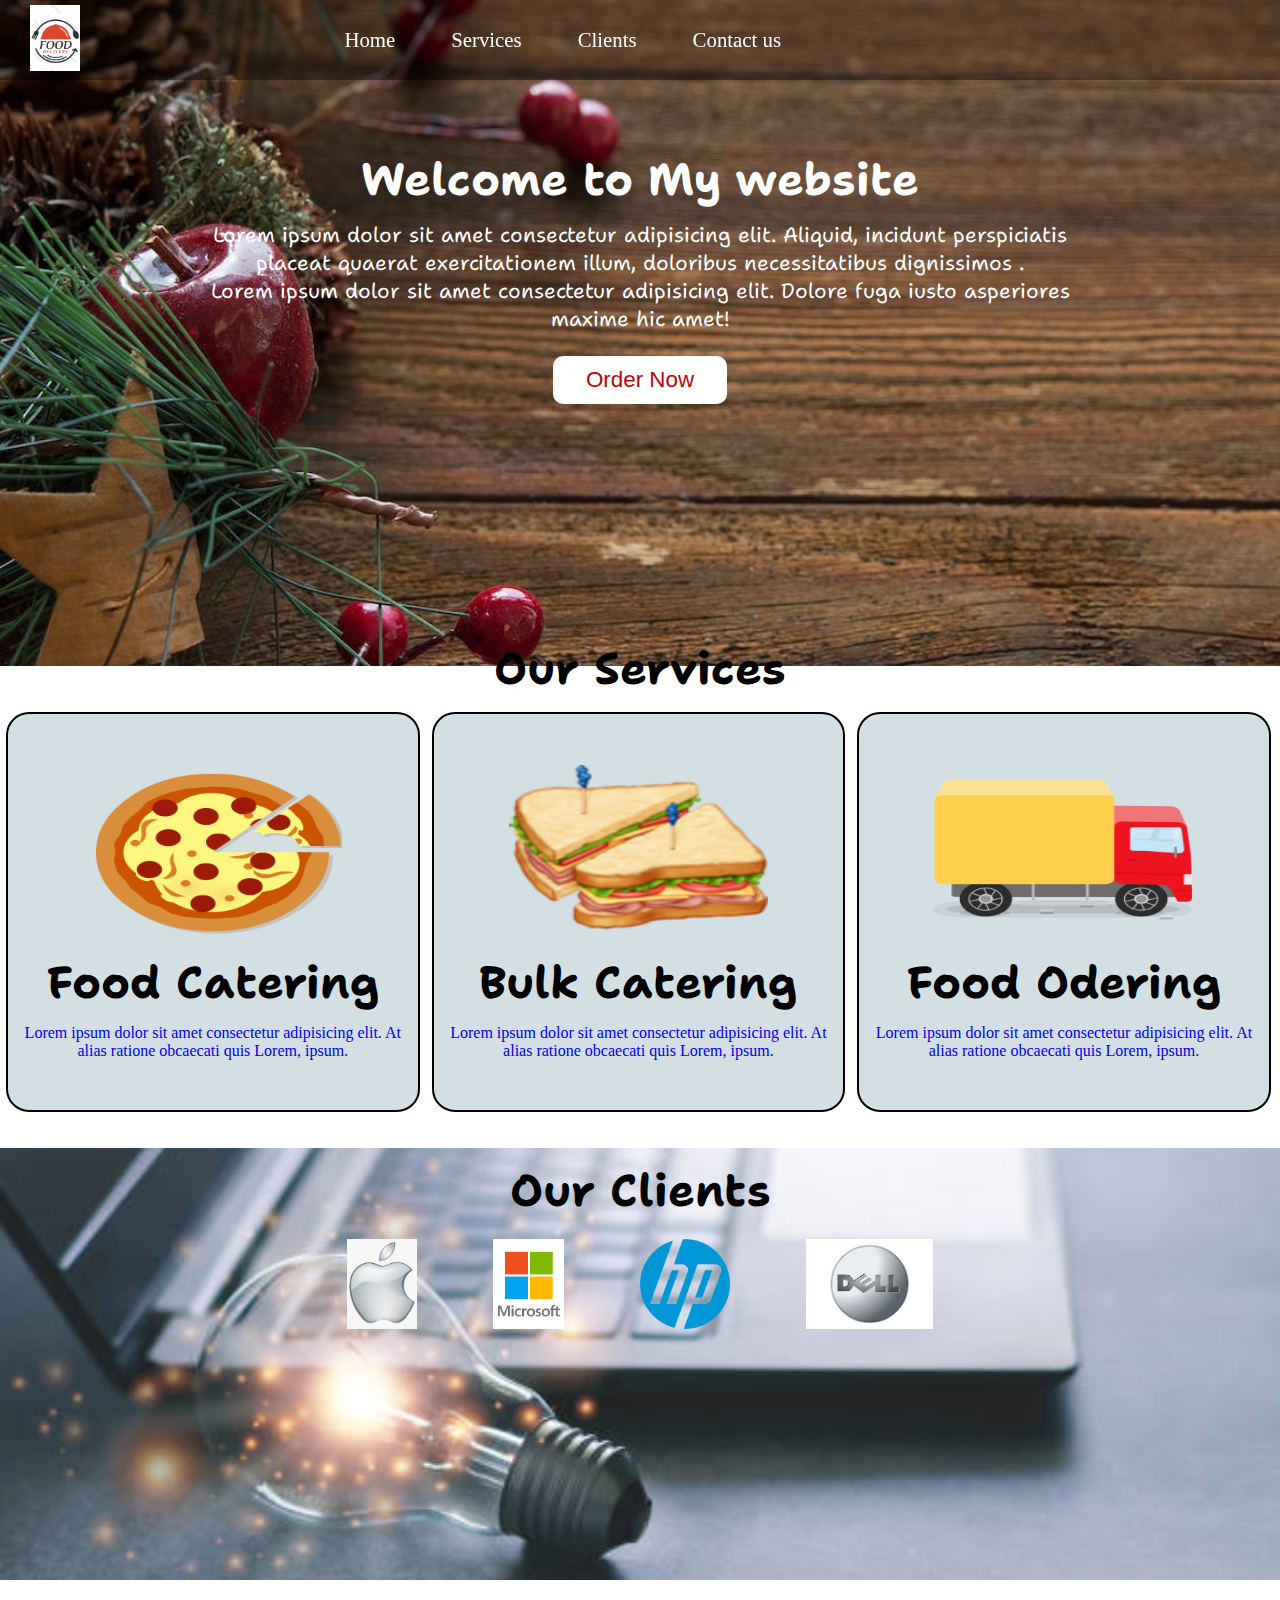
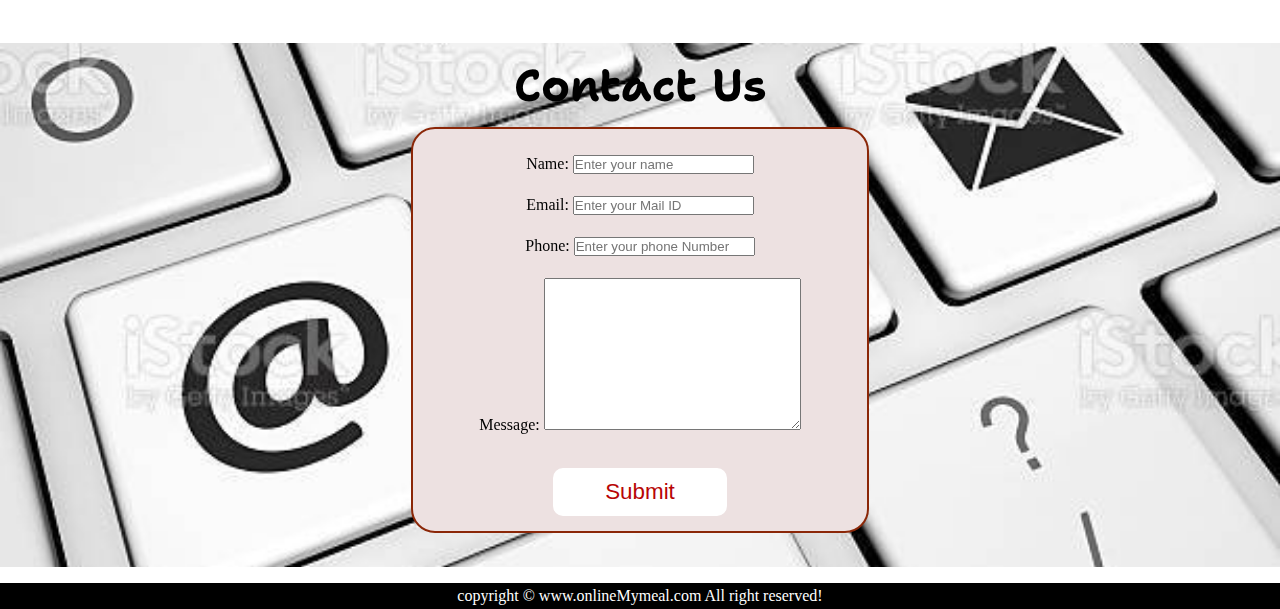
<file: index.html>
<!DOCTYPE html>
<html lang="en">

<head>
  <meta charset="UTF-8">
  <meta http-equiv="X-UA-Compatible" content="IE=edge">
  <meta name="viewport" content="width=device-width, initial-scale=1.0">
  <title>Myfooddelivary.com</title>
  <link rel="stylesheet" href="cssStyle.css">
  <link rel="stylesheet" href="phone.css">
  <link rel="preconnect" href="https://fonts.googleapis.com">
  <link rel="preconnect" href="https://fonts.gstatic.com" crossorigin>
  <link href="https://fonts.googleapis.com/css2?family=Shantell+Sans:wght@500&display=swap" rel="stylesheet">

</head>

<body>
  <nav id="navbar">
    <div id="logo">
      <img src="images/logo.jpg" alt="Error">
    </div>

    <div class="items">
      <ul>
        <li class="item"><a href="#home">Home</a>
        </li>
        <li class="item"><a href="#services-container">Services</a></li>
        <li class="item"><a href="#client-section">Clients</a></li>
        <li class="item"><a href="#contact-section">Contact us</a></li>
      </ul>
    </div>
  </nav>
  <section id="home">
    <h1 class="h-primary">
      Welcome to My website
    </h1>
    <p>Lorem ipsum dolor sit amet consectetur adipisicing elit. Aliquid, incidunt perspiciatis placeat quaerat
      exercitationem illum, doloribus necessitatibus dignissimos .</p>
    <p>Lorem ipsum dolor sit amet consectetur adipisicing elit. Dolore fuga iusto asperiores maxime hic amet!</p>
    <button class="btn">Order Now</button>
  </section>
  <section id="services-container">
    <h1 class="h-primary center">Our Services</h1>
    <div class="services">
      <a href="services/food_catring.html">
        <div class="box">

          <img class="big" src="images/pizz1.png" alt="Error loading">
          <h1 class="h-secondry center">
            Food Catering
          </h1>
          <p class="center">Lorem ipsum dolor sit amet consectetur adipisicing elit. At alias ratione obcaecati
            quis Lorem, ipsum. </p>

        </div>
      </a>

      <a href="services/bulk_catring.html">
        <div class="box">
          <img src="images/sandwitch.png" alt="Error loading">
          <h1 class="h-secondry center">
            Bulk Catering
          </h1>
          <p class="center">Lorem ipsum dolor sit amet consectetur adipisicing elit. At alias ratione obcaecati
            quis Lorem, ipsum. </p>
        </div>
      </a>

      <a href="services/food_odering.html">
        <div class="box">
          <img src="images/truck.png" alt="Error loading">
          <h1 class="h-secondry center">
            Food Odering
          </h1>
          <p class="center">Lorem ipsum dolor sit amet consectetur adipisicing elit. At alias ratione obcaecati
            quis Lorem, ipsum.</p>
        </div>
      </a>


    </div>
  </section>
  <section id="client-section">
    <h1 class="h-primary center">
      Our Clients
    </h1>
    <div id="clients">
      <div class="clients-items">
        <img src="images/applogo.jpg" alt="Error">
      </div>

      <div class="clients-items">
        <img src="images/mslogo.png" alt="Error">
      </div>

      <div class="clients-items">
        <img src="images/hplogo.png" alt="Error">
      </div>

      <div class="clients-items" id="hide_el">
        <img src="images/Delllogo.jpg" alt="Error">
      </div>
    </div>
  </section>

  <section id="contact-section">
    <h1 class="h-primary center">
      Contact Us
    </h1>
    <form action="#" method="">
      <div id="contact-box">
        <div class="formgroup">
          <label for="name">Name:</label>
          <input type="text" name="name" id="name" placeholder="Enter your name">
        </div>

        <div class="formgroup">
          <label for="email">Email:</label>
          <input type="email" name="email" id="email" placeholder="Enter your Mail ID">
        </div>

        <div class="formgroup">
          <label for="phone">Phone:</label>
          <input type="phone" name="phone" id="phone" placeholder="Enter your phone Number">
        </div>

        <div class="formgroup">
          <label class="message1" for="message">Message: </label>
          <textarea name="message" id="message" cols="30" rows="10"></textarea>
        </div>
        <button class="btn">Submit</button>

      </div>
    </form>

  </section>
  <footer>
    <div class="center">
      copyright &copy; www.onlineMymeal.com All right reserved!
    </div>
  </footer>
</body>

</html>
</file>
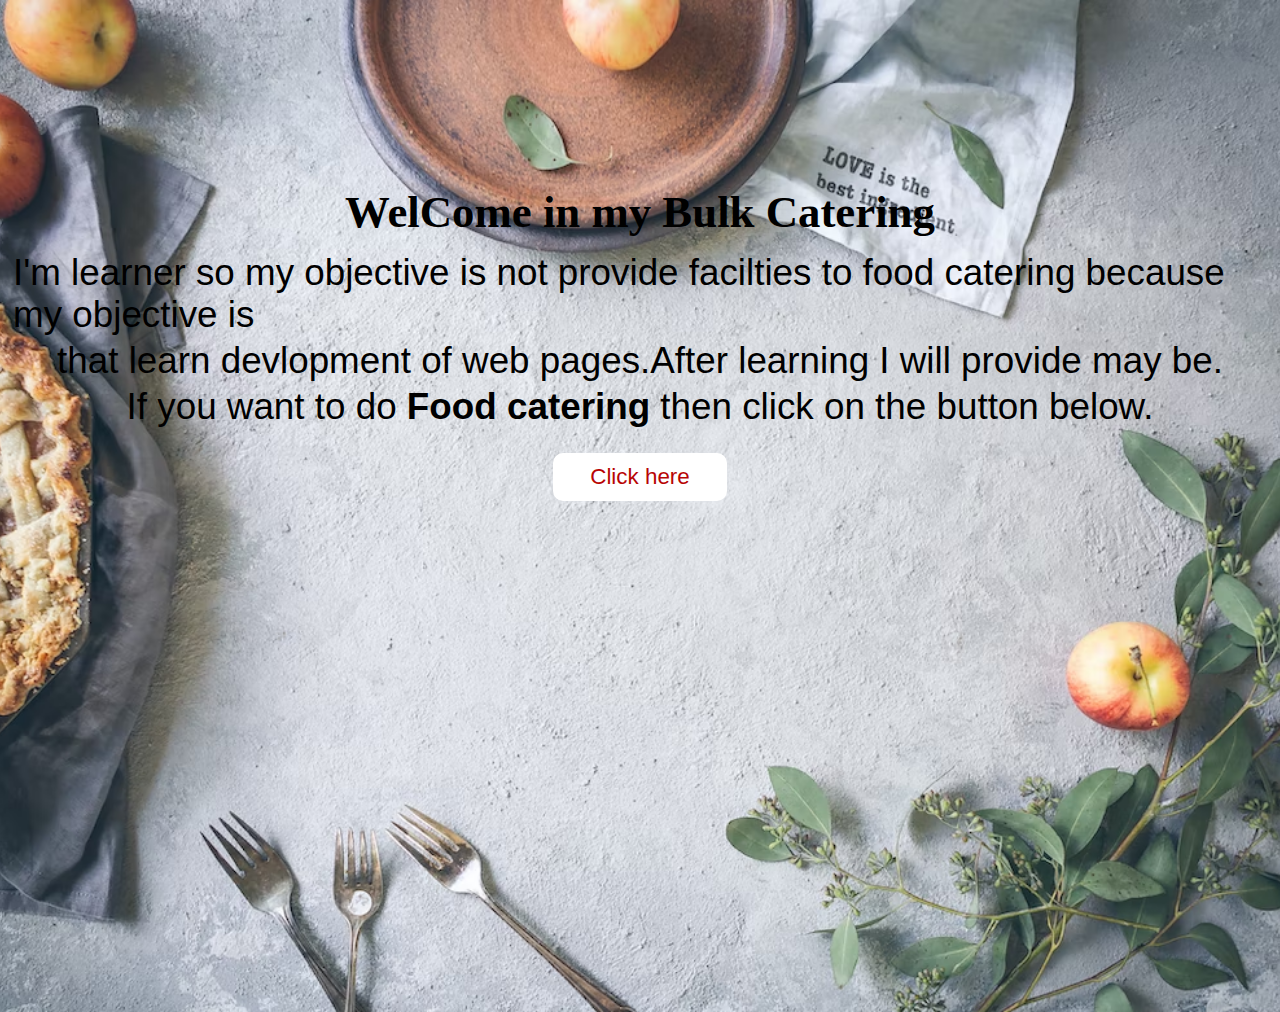
<file: services/bulk_catring.html>
<!DOCTYPE html>
<html lang="en">
<head>
    <meta charset="UTF-8">
    <meta http-equiv="X-UA-Compatible" content="IE=edge">
    <meta name="viewport" content="width=device-width, initial-scale=1.0">
    <link rel="stylesheet" href="../cssStyle.css">
    <link rel="stylesheet" href="services.css">
    <style> 
     body {

background: url("../images/catering1.avif") no-repeat center center/cover;
opacity: 2.6;
height: 100vh;

}
@media screen and (max-width:1000px ){
    .catering-container{
        font-size: 1.3em;
    }
}
    </style>
    <title>Bulk catering </title>
</head>
<body>
<div class="catering-container">
        <h2 class="h-secondry">WelCome in my Bulk Catering</h2>
        <p class="para-class">
            I'm learner so my objective is not provide facilties to food catering because my objective is
        </p>
        <p class="para-class"> that learn devlopment of web pages.After learning I will provide may be.</p>
        <p class="para-class">
            If you want to do <b>Food catering </b> then click on the button below.
        </p>
        <a href="https://www.freshmenu.com/" target="_blank"><button class="btn">Click here</button></a>
    </div>

</body>
</html>
</file>
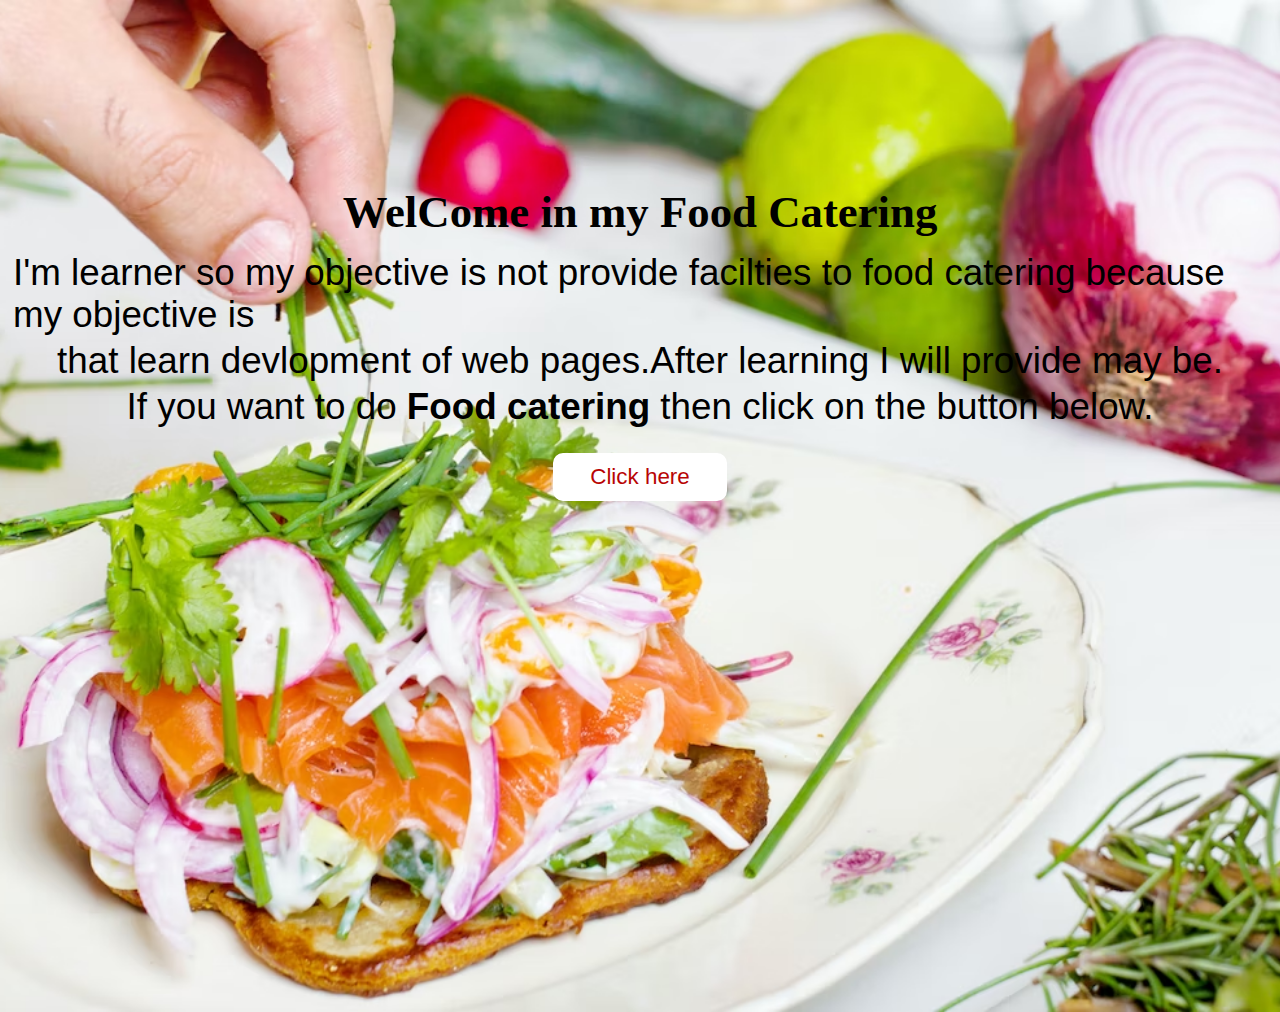
<file: services/food_catring.html>
<?php

// session_start();
// if (!isset($_SESSION['loggedin']) && 'loggedin' == true) {


//     header("location:../login_tool/login.php");
// }

?>

<!DOCTYPE html>
<html lang="en">

<head>
    <meta charset="UTF-8">
    <meta http-equiv="X-UA-Compatible" content="IE=edge">
    <meta name="viewport" content="width=device-width, initial-scale=1.0">
    <link rel="stylesheet" href="../cssStyle.css">
    <link rel="stylesheet" href="services.css">
    <style>
        body {

background: url("../images/catering.avif") no-repeat center center/cover;
opacity: 1.6;
height: 100vh;

}

@media screen and (max-width:1000px ){
    .catering-container{
        font-size: 1.3em;
    }
}
 
    </style>
     
    <title>Food catering </title>
</head>

<body>
 
    

    <div class="catering-container">
        <h2 class="h-secondry">WelCome in my Food Catering</h2>
        <p class="para-class">
            I'm learner so my objective is not provide facilties to food catering because my objective is
        </p>
        <p class="para-class"> that learn devlopment of web pages.After learning I will provide may be.</p>
        <p class="para-class">
            If you want to do <b>Food catering </b> then click on the button below.
        </p>
        <a href="https://www.swiggy.com" target="_blank"><button class="btn">Click here</button></a>
    </div>

</body>

</html>
</file>
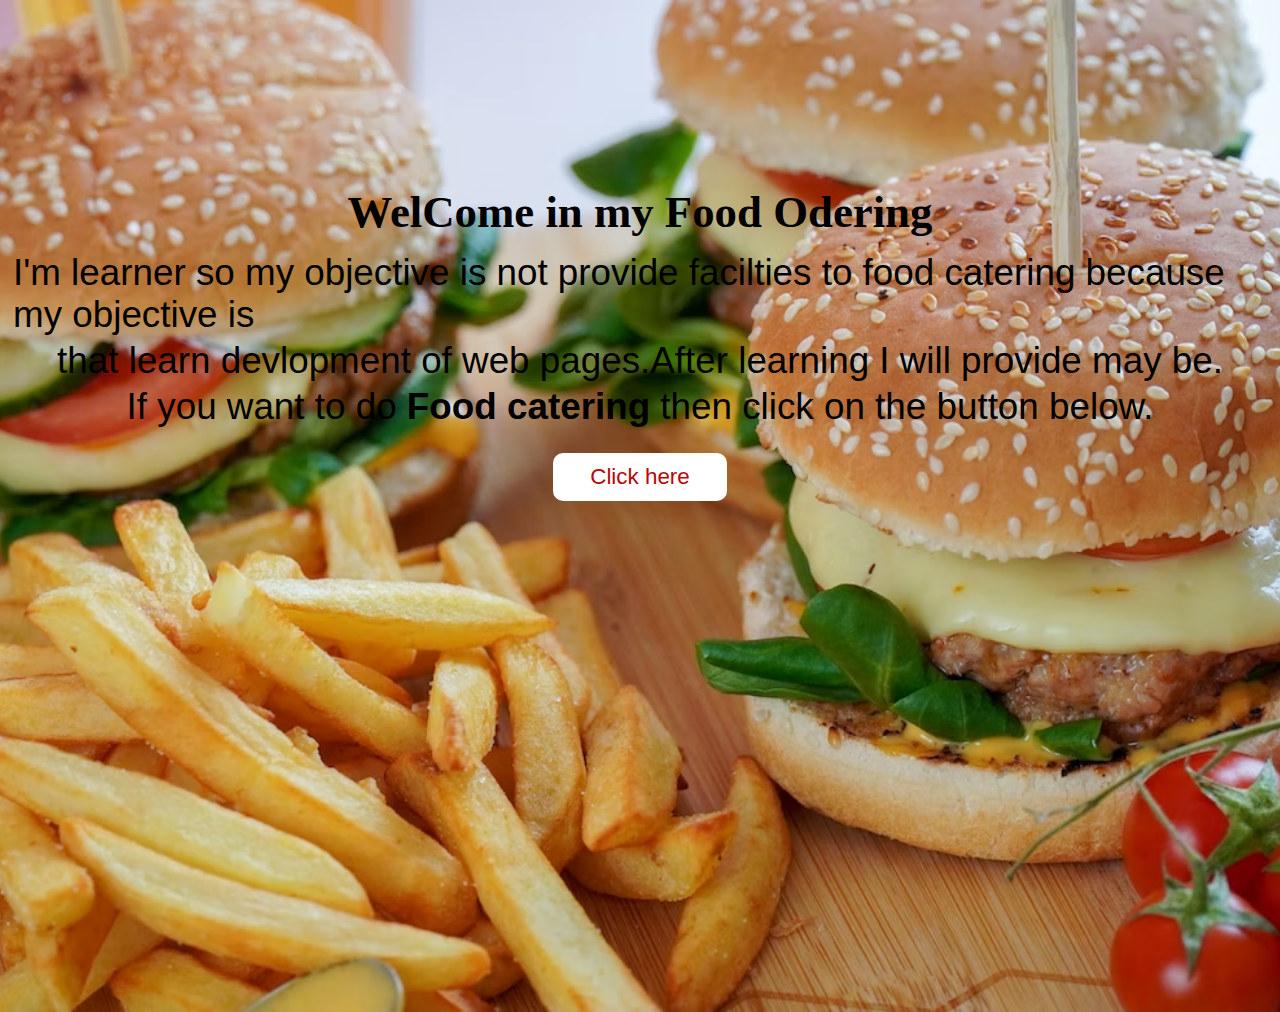
<file: services/food_odering.html>
<?php
 
// session_start();
// if(!isset($_SESSION['loggedin']) && 'loggedin'==true){
    
     
//     header("location:../login_tool/login.php");
 
// }
 
 ?>

<!DOCTYPE html>
<html lang="en">
<head>
    <meta charset="UTF-8">
    <meta http-equiv="X-UA-Compatible" content="IE=edge">
    <meta name="viewport" content="width=device-width, initial-scale=1.0">
    <link rel="stylesheet" href="../cssStyle.css">
    <link rel="stylesheet" href="services.css">
    <style> 
      body {

background: url("../images/catering2.avif") no-repeat center center/cover;
opacity: 5.6;
height: 100vh;

}
@media screen and (max-width:1000px ){
    .catering-container{
        font-size: 1.3em;
    }
}
    </style>
    <title>Food Odering </title>
</head>
<body>
<div class="catering-container">
        <h2 class="h-secondry">WelCome in my Food Odering</h2>
        <p class="para-class">
            I'm learner so my objective is not provide facilties to food catering because my objective is
        </p>
        <p class="para-class"> that learn devlopment of web pages.After learning I will provide may be.</p>
        <p class="para-class">
            If you want to do <b>Food catering </b> then click on the button below.
        </p>
        <a href="https://www.zomato.com/" target="_blank"><button class="btn">Click here</button></a>
    </div>

</body>
</html>
</file>
<file: cssStyle.css>
* {
  margin: 0;
  padding: 0;
}

html {
  scroll-behavior: smooth;
}

/* Navigation bar  */

#navbar {
  display: flex;
  align-items: center;
  justify-content: space-between;
  position: sticky;
  top: 0px;
}

#navbar::before {
  content: "";
  background-color: black;
  position: absolute;
  height: 100%;
  width: 100%;
  z-index: -1;
  opacity: 0.4;
}

/* logo and images  */
#logo {
  margin: 7px 20px;


}

#logo img {
  margin: -2px 10px;
  height: 66px;

}

/* List styling */

.items {
  margin-right: 471px;
}

#navbar ul {
  display: flex;
  align-items: center;
  text-decoration: none;
}

#navbar ul li {

  list-style: none;
}

#navbar ul li a {
  color: white;
  display: block;
  padding: 12px 28px;
  text-decoration: none;
  font-size: 1.3rem;
  border-radius: 18px;

}

#navbar ul li a:hover {
  color: black;
  background-color: white;

}

/* Home Section  */
#home {

  padding: 3px 4px;
  height: 48vh;
  margin: 54px 200px;
  display: flex;
  flex-direction: column;
  text-align: center;
  justify-content: center;
}

#home::before {
  content: "";
  position: absolute;
  top: 0px;
  left: 0px;
  background: url("images/bg1.jpeg") no-repeat center center/cover;
  height: 74%;
  width: 100%;
  z-index: -1;
  opacity: 5.89;

}

#home h1 {
  font-size: 2.8rem;
  color: white;

  text-align: center;
  padding: 12px;
  font-family: 'Shantell Sans', cursive;

}

#home p {
  color: white;
  text-align: center;
  font-size: 1.3rem;
  font-family: 'Shantell Sans', cursive;
}

/* Services section  */
/* #services-container {} */

.services {
  display: flex;

}

.box {
  background: #d4dfe4;

  display: flex;
  flex-direction: column;
  justify-content: center;
  align-items: center;
  border: 2px solid black;
  height: 44vh;
  width: 32vw;
  border-radius: 23px;
  margin: 2px 6px;

}

.box img {
  width: 259px;
  height: 175px;
  /* margin-left: 100px; */
}

.center {
  text-align: center;
}

/* Client section  */

#client-section {
  height: 55vh;
  margin-top: 34px;

}

#client-section::before {
  content: "";

  position: absolute;
  background: url("images/bg2.jpg") no-repeat center center/cover;

  height: 48%;
  width: 100%;
  z-index: -1;
  opacity: 1.4;

}

#clients {
  display: flex;
  justify-content: center;
  align-items: center;

}

#clients img {
  height: 90px;
  margin: 5px 34px;
  padding: 2px 4px;

}

/* Contact Section  */
#contact-section {
  position: relative;

}

#contact-section::before {
  content: "";
  position: absolute;
  background: url("images/bg3.jpg") no-repeat center center/cover;
  height: 107%;
  width: 100%;
  z-index: -1;
  opacity: 3.4;

}

#contact-box {
  background: #ede1e1;
  display: flex;
  direction: colom;
  flex-direction: column;
  justify-content: center;
  align-items: center;
  width: 35%;
  margin: auto;
  padding: 15px 3px;
  border: 2px solid #8b2708;
  border-radius: 24px;
}

.formgroup {
  padding: 8px 0px;
  margin: 3px 3px;

}

/* Footer section  */
footer {
  /* margin: 40px 0px; */
  padding: 4px 20px;
  height: 100%;
  background: black;
  color: white;
  margin-top: 50px;
}

/* utility classes  */
.h-primary {
  font-size: 2.8rem;
  color: black;

  text-align: center;
  padding: 12px;
  font-family: 'Shantell Sans', cursive;

}

.h-secondry {
  font-size: 2.8rem;
  text-align: center;
  padding: 12px;
  font-family: 'Shantell Sans', cursive;
  color: black;



}

.btn {

  width: 174px;
  font-size: 1.4rem;
  border: 2px solid white;
  background: white;
  color: #b80505;
  padding: 9px 20px;
  margin: auto;
  margin-top: 23px;
  border-radius: 10px;
  cursor: pointer;
}

.btn:hover {
  color: rebeccapurple;
  background: lightgray;
}

a:link {
  text-decoration: none;
}

a:visited {
  text-decoration: none;
}

a:hover {
  text-decoration: none;
}

a:active {
  text-decoration: none;
}

.catering-container {
  height: 50%;
  display: flex;
  flex-direction: column;
  justify-content: center;
  align-items: center;
  font-size: 2.3em;
}
</file>
<file: phone.css>
@media screen and (max-width:1000px) {
    /* *{
              background-color: red;
          } */

    /* Navigation */

    #logo img {

        height: 41px;
        width: 43px;
        border-radius: 15px;
    }

    #navbar {
        flex-direction: column;
        /* width:  141%; */
    }

    #navbar ul li a {
        font-size: 1.2rem;
        padding: 0px 7px;
        padding-bottom: 8px;
    }

    .items {
        margin-right: 0px;
    }

    .login {
        margin-top: 0px;
    }

    /* Home section */
    #home {
        height: 25vh;
        padding: 29px 0px;
        margin: 2px 9px;
        /* width:  141%; */
    }

    #home h1 {
        font-size: 1.6rem;
    }

    #home::before {
        height: 46%;

        /* width: 146%; */
    }

    #home p {
        font-size: 0.6rem;
        display: none;
    }

    .box img {

        width: 239px;
        height: 167px;
        /* margin-right:  35px; */
        /* margin-left: 72px; */
    }

    .h-secondry {
        font-size: 2.6rem;
    }


    /* Services section  */

    .services {
        flex-direction: column;
        /* display: flex; */
        justify-content: center;
        align-items: center;
        /* margin-left: 35px; */

    }

    #services-container {
        margin-top: -38px;
        /* width: 135%; */
    }

    #services .box {
        flex-direction: column;
        padding: 14px;
        margin: 2px 0px;
        margin-bottom: 20px;
    }

    .box {
        height: 51vh;
        width: 93vw;
        margin: 6px 1px;

        flex-direction: column;
        justify-content: flex;

        display: flex;
        flex-direction: column;
        justify-content: center;
        align-items: center;

    }

    /* Clients section */
    #clients {
        flex-wrap: wrap;
    }

    #client-section::before {
        height: 32%;
        /* width: 145%; */
    }

    #client-section {
        /* width: 140%; */
        height: 49vh;
    }

    #clients img {
        width: 50px;
        padding: 2px;
        height: auto;
    }

    /* Contact us section */


    #contact-section {

        margin-top: -82px;
        /* width:   145%; */
    }


    #contact-box {
        width: 83%;
    }

    #contact-box form {
        width: 80%;
    }

    .formgroup textarea {
        margin: 1px 35px;
    }

    .message1 {
        margin: 0px 37px;
    }

    /* Footer */

    /* Utility classes */
    .h-primary {
        font-size: 26px;
    }

    .btn {
        font-size: 15px;
        padding: 2px 8px;
        width: 94px;
    }

    footer {
        /* margin: 45px 0px; */
        /* width: 135%; */
        margin: 0;
        /* padding: 0; */
        margin-top: 50px;
    }
}


@media screen and (max-width:468px) {
    #home {
        padding: 0px;
    }

    .box {
        height: 44vh;
    }

    .box img {
        width: 110px;
        height: 109px;
    }

    .h-secondry {
        font-size: 2rem;
    }

    #hide_el {
        display: none;
    }

    #clients img {
        width: 32px;
        margin: 5px 26px;
    }

    #client-section::before {
        height: 27%;
    }

    #services-container {
        margin-top: 17px;
    }
}
</file>
<file: services/services.css>
* {
    padding: 0;
    margin: 0;
    box-sizing: border-box;

}

 

.catering-container {
    margin: 112px 0px;
    height: 50%;
    display: flex;
    flex-direction: column;
    justify-content: center;
    align-items: center;
    font-size: 2.3em;
    padding: 12px;
}

.para-class {
    padding: 2px 1px;
    font-family: sans-serif;

}

.btn:hover {
    color: rebeccapurple;
    background: lightgray;
}
</file>
